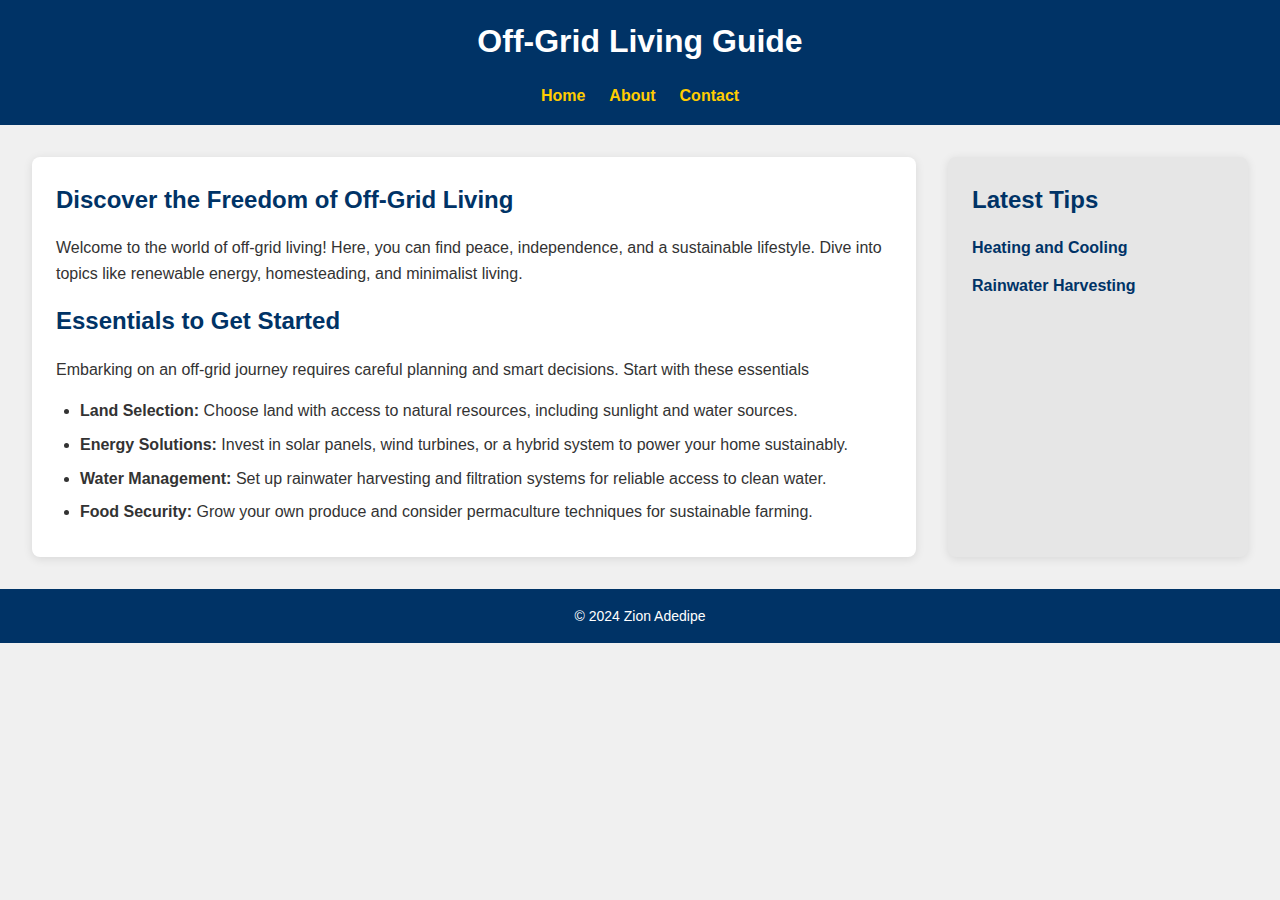
<file: index.html>
<!DOCTYPE html>
<html lang="en">
<head>
    <meta charset="UTF-8">
    <meta name="viewport" content="width=device-width, initial-scale=1.0">
    <title>Living Off the Grid</title>
    <link rel="stylesheet" href="styles.css">
</head>
<body>
    <header>
        <h1>Off-Grid Living Guide</h1>
        <nav>
            <ul>
                <li><a href="index.html">Home</a></li>
                <li><a href="about.html">About</a></li>
                <li><a href="contact.html">Contact</a></li>
            </ul>
        </nav>
    </header>

    <main class="grid-container">
        <article>
            <h2>Discover the Freedom of Off-Grid Living</h2>
            <p>Welcome to the world of off-grid living! Here, you can find peace, independence, and a sustainable lifestyle. Dive into topics like renewable energy, homesteading, and minimalist living.</p>
            <h2>Essentials to Get Started</h2>
            <p>Embarking on an off-grid journey requires careful planning and smart decisions. Start with these essentials</p>
            <ul>    
                <li><strong>Land Selection:</strong> Choose land with access to natural resources, including sunlight and water sources.</li>
                    <li><strong>Energy Solutions:</strong> Invest in solar panels, wind turbines, or a hybrid system to power your home sustainably.</li>
                    <li><strong>Water Management:</strong> Set up rainwater harvesting and filtration systems for reliable access to clean water.</li>
                    <li><strong>Food Security:</strong> Grow your own produce and consider permaculture techniques for sustainable farming.</li>
            </ul>
        </article>
        <aside>
            <h2>Latest Tips</h2>
            <ul>
                <li><a href="https://offgridworld.com/the-best-off-grid-heating-systems/">Heating and Cooling</a></li>
                <li><a href="https://offgridworld.com/simple-rain-barrel-system-collects-825-gallons-of-water/">Rainwater Harvesting</a></li>
            </ul>
        </aside>
    </main>

    <footer>
        <p>&copy; 2024 Zion Adedipe</p>
    </footer>
</body>
</html>
</file>
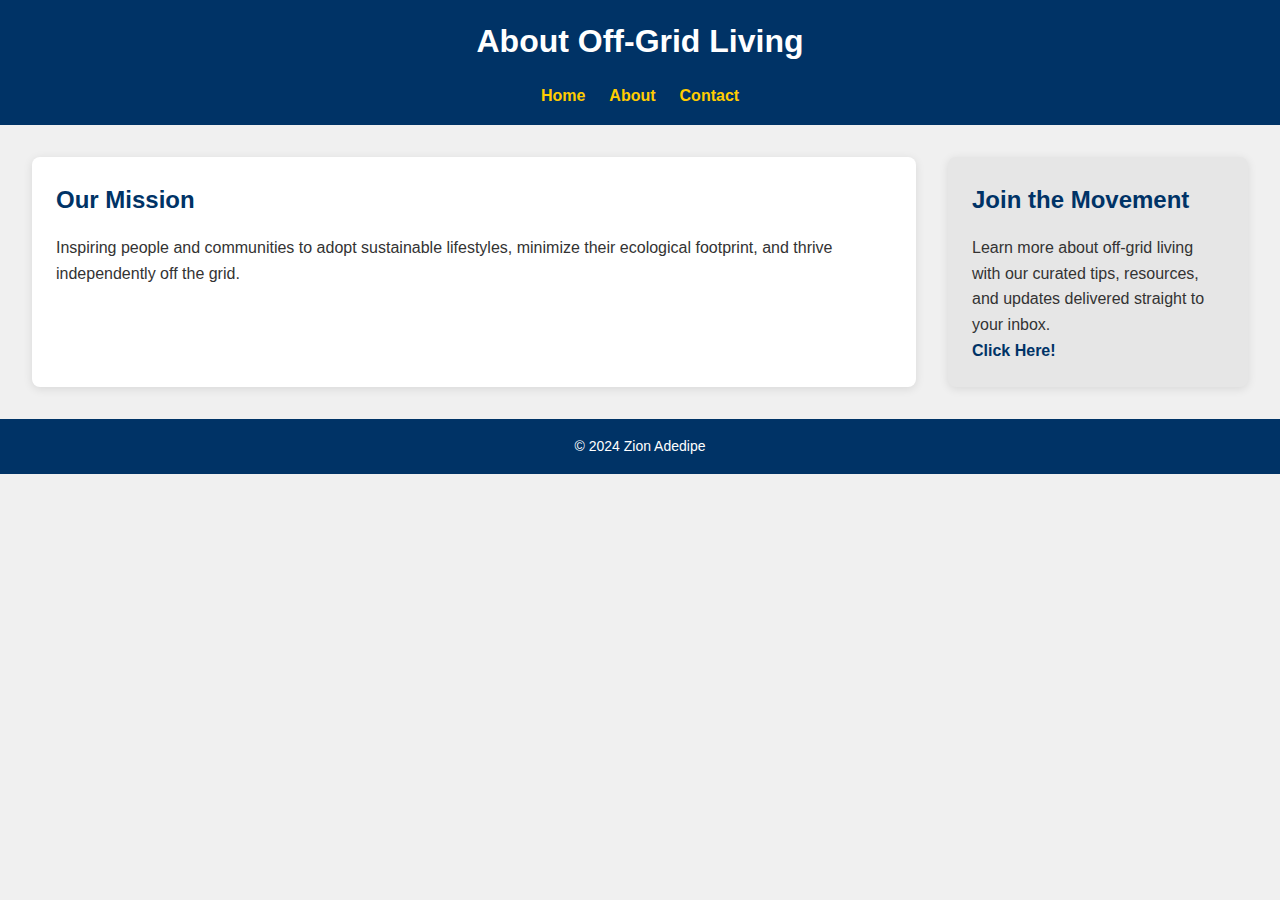
<file: about.html>
<!DOCTYPE html>
<html lang="en">
<head>
    <meta charset="UTF-8">
    <meta name="viewport" content="width=device-width, initial-scale=1.0">
    <title>About Off-Grid Living</title>
    <link rel="stylesheet" href="styles.css">
</head>
<body>
    <header>
        <h1>About Off-Grid Living</h1>
        <nav>
            <ul>
                <li><a href="index.html">Home</a></li>
                <li><a href="about.html">About</a></li>
                <li><a href="contact.html">Contact</a></li>
            </ul>
        </nav>
    </header>

    <main class="grid-container">
        <article>
            <h2>Our Mission</h2>
            <p>Inspiring people and communities to adopt sustainable lifestyles, minimize their ecological footprint, and thrive independently off the grid.</p>
        </article>
        <aside>
            <h2>Join the Movement</h2>
            <p>Learn more about off-grid living with our curated tips, resources, and updates delivered straight to your inbox.</p>
            <a href="https://offgridworld.com/how-to-live-off-the-grid-8-things-you-need-now/">Click Here!</a>
        </aside>
    </main>

    <footer>
        <p>&copy; 2024 Zion Adedipe</p>
    </footer>
</body>
</html>
</file>
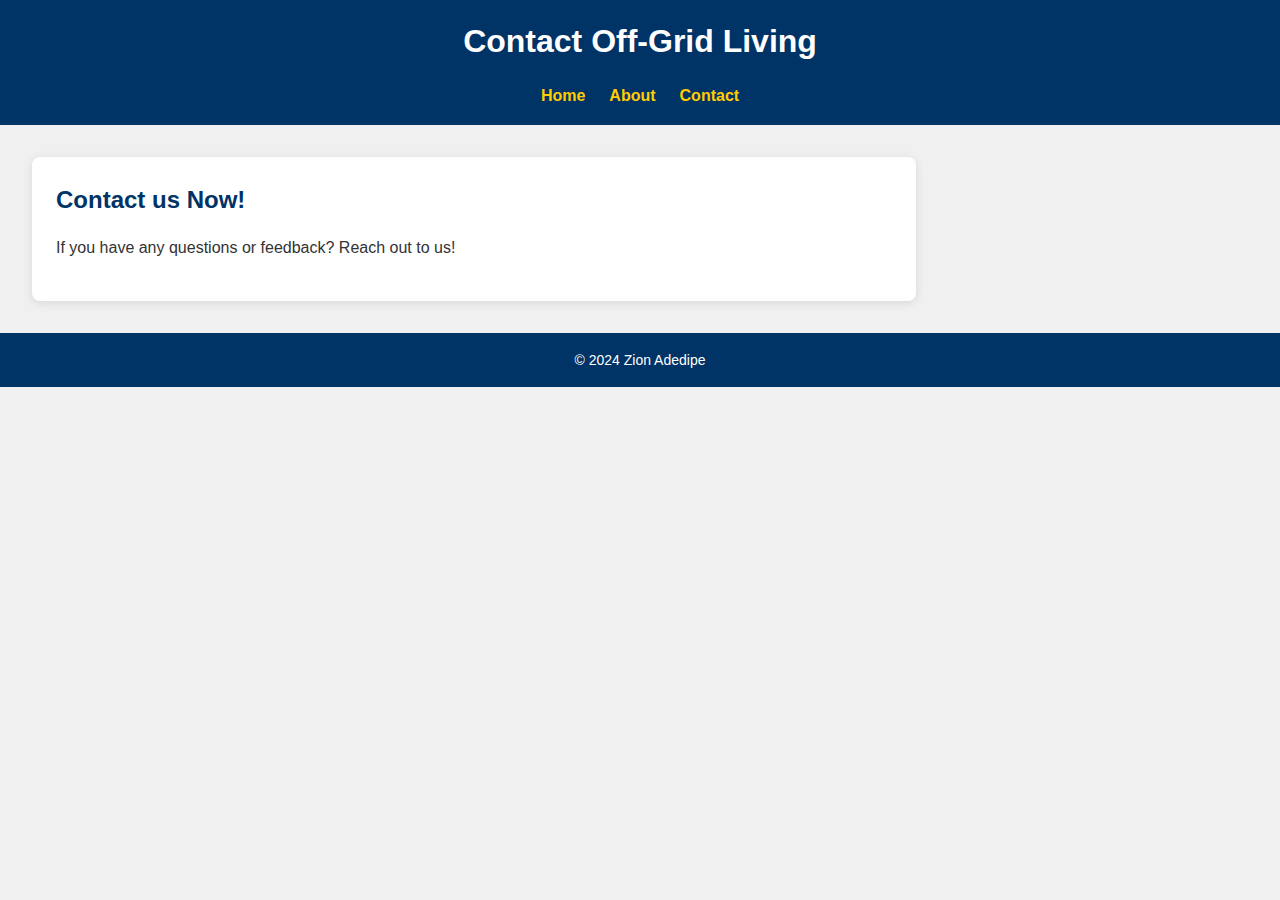
<file: contact.html>
<!DOCTYPE html>
<html lang="en">
<head>
    <meta charset="UTF-8">
    <meta name="viewport" content="width=device-width, initial-scale=1.0">
    <title>Grid Contact Page</title>
    <link rel="stylesheet" href="styles.css">
</head>
<body>
    <header>
        <h1>Contact Off-Grid Living</h1>
        <nav>
            <ul>
                <li><a href="index.html">Home</a></li>
                <li><a href="about.html">About</a></li>
                <li><a href="contact.html">Contact</a></li>
            </ul>
        </nav>
    </header>

    <main class="grid-container">
        <article>
            <h2>Contact us Now!</h2>
            <p>If you have any questions or feedback? Reach out to us!</p>
        </article>
    </main>

    <footer>
        <p>&copy; 2024 Zion Adedipe</p>
    </footer>
</body>
</html>
</file>
<file: styles.css>
/* Global Reset */
* {
    margin: 0;
    padding: 0;
    box-sizing: border-box;
}

/* Body Styling */
body {
    font-family: Arial, sans-serif;
    background-color: #f0f0f0;
    color: #333;
    line-height: 1.6;
}

a{
    top: 4px;
}

/* Header Styling */
header {
    background-color: #003366;
    color: #fff;
    padding: 1rem 2rem;
    text-align: center;
}

header h1 {
    font-size: 2rem;
    font-weight: bold;
}

/* Navigation Bar */
nav {
    margin-top: 1rem;
}

nav ul {
    display: flex;
    justify-content: center;
    gap: 1.5rem;
    list-style-type: none;
}

nav a {
    text-decoration: none;
    color: #ffcc00;
    font-weight: bold;
}

nav a:hover {
    color: #fff;
}

/* Main Content Layout */
.grid-container {
    display: grid;
    grid-template-columns: 1fr 300px;
    gap: 2rem;
    padding: 2rem;
}

/* Article Styling */
article {
    background-color: #fff;
    padding: 1.5rem;
    border-radius: 8px;
    box-shadow: 0 2px 10px rgba(0, 0, 0, 0.1);
}

article h2 {
    color: #003366;
    margin-bottom: 1rem;
}

article p {
    margin-bottom: 1rem;
}

article ul {
    list-style-type: disc;
    padding-left: 1.5rem;
}

article li {
    margin-bottom: 0.5rem;
}

/* Aside Section */
aside {
    background-color: #e6e6e6;
    padding: 1.5rem;
    border-radius: 8px;
    box-shadow: 0 2px 10px rgba(0, 0, 0, 0.1);
}

aside h2 {
    color: #003366;
    margin-bottom: 1rem;
}

aside ul {
    list-style-type: none;
}

aside li {
    margin-bottom: 0.75rem;
}

aside a {
    color: #003366;
    text-decoration: none;
    font-weight: bold;
}

aside a:hover {
    text-decoration: underline;
}

/* Footer Styling */
footer {
    text-align: center;
    padding: 1rem;
    background-color: #003366;
    color: #fff;
    font-size: 0.875rem;
}

/* Responsive Design */
@media (max-width: 800px) {
    .grid-container {
        grid-template-columns: 1fr;
        padding: 1rem;
    }

    nav ul {
        flex-direction: column;
        gap: 0.5rem;
    }
}
</file>
